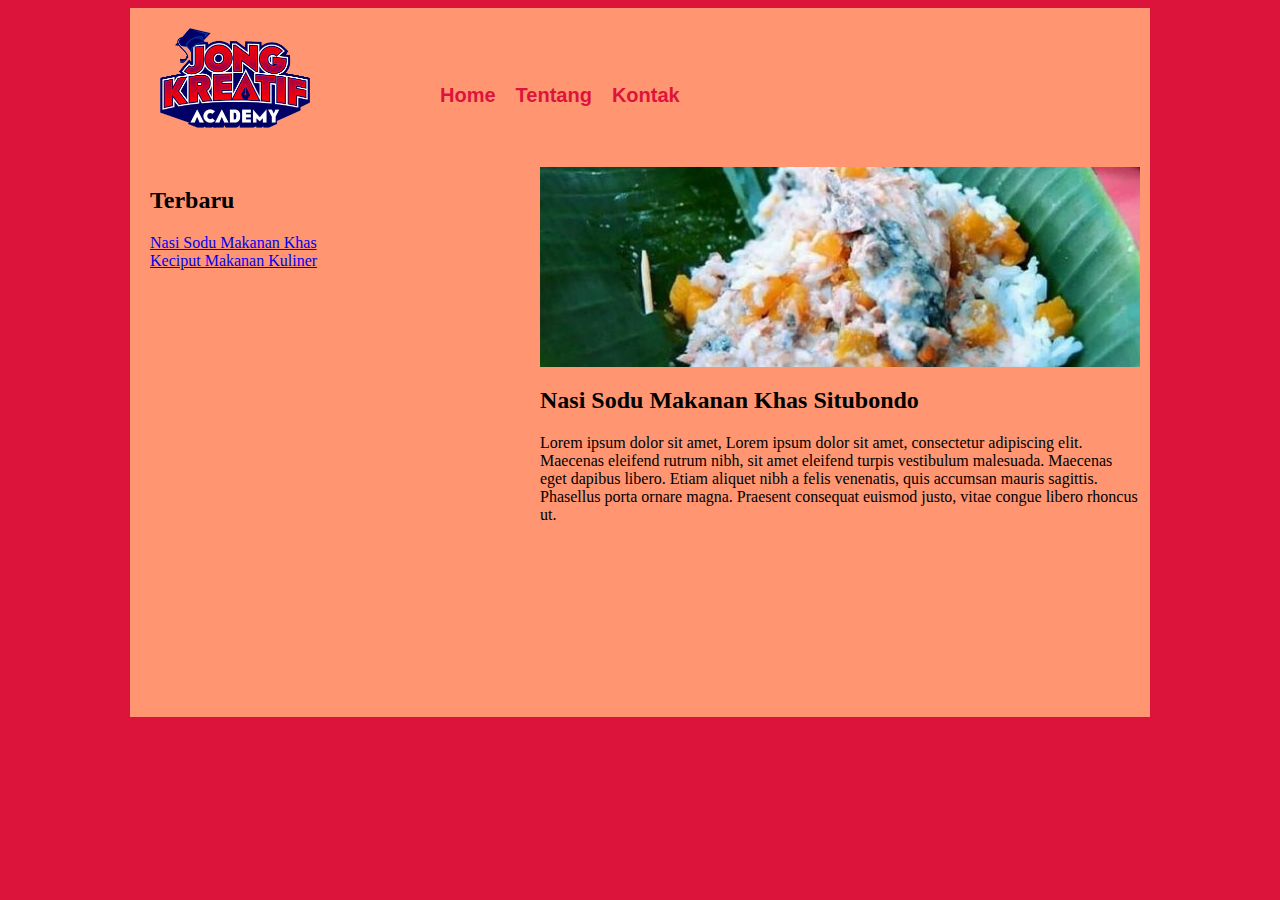
<file: index.html>
<html lang="en">
    <head>
        <title>Wrapper dan Container</title>
        <link href="styles.css" rel="stylesheet"/>
    </head>
    <body>
        <div id="header" class="wrapper">
            <div class="container">
                <div id="logo">
                    <img src="logo.png" alt="">
                </div>
                <div id="menu">
                    <ul>
                        <li><a href="index.html">Home</a></li>
                        <li><a href="tentang.html">Tentang</a></li>
                        <li><a href="kontak.html">Kontak</a></li>
                    </ul>
                </div>
                <div class="class"></div>
            </div>
        </div>
        <div class="wrapper">
            <div class="container">
                <div class="sidebar">
                    <div class="recent-article">
                        <h2>Terbaru</h2>
                        <ul>
                            <li><a href="#">Nasi Sodu Makanan Khas</a></li>
                            <li><a href="#">Keciput Makanan Kuliner</a></li>
                        </ul>
                    </div>
                </div>
                <div class="content">
                    <div class="blog-content">
                        <div class="image-box">
                            <img src="sodu.jpg" alt="">
                        </div>
                        <div class="text-box">
                            <h2>Nasi Sodu Makanan Khas Situbondo</h2>
                            <p>Lorem ipsum dolor sit amet, Lorem ipsum dolor sit amet, consectetur adipiscing elit. Maecenas eleifend rutrum nibh, sit amet eleifend turpis vestibulum malesuada. Maecenas eget dapibus libero. Etiam aliquet nibh a felis venenatis, quis accumsan mauris sagittis. Phasellus porta ornare magna. Praesent consequat euismod justo, vitae congue libero rhoncus ut.</p>
                        </div>
                    </div>
                </div>
                <div class="clear"></div>
            </div>
        </div>
    </body>
</html>
</file>
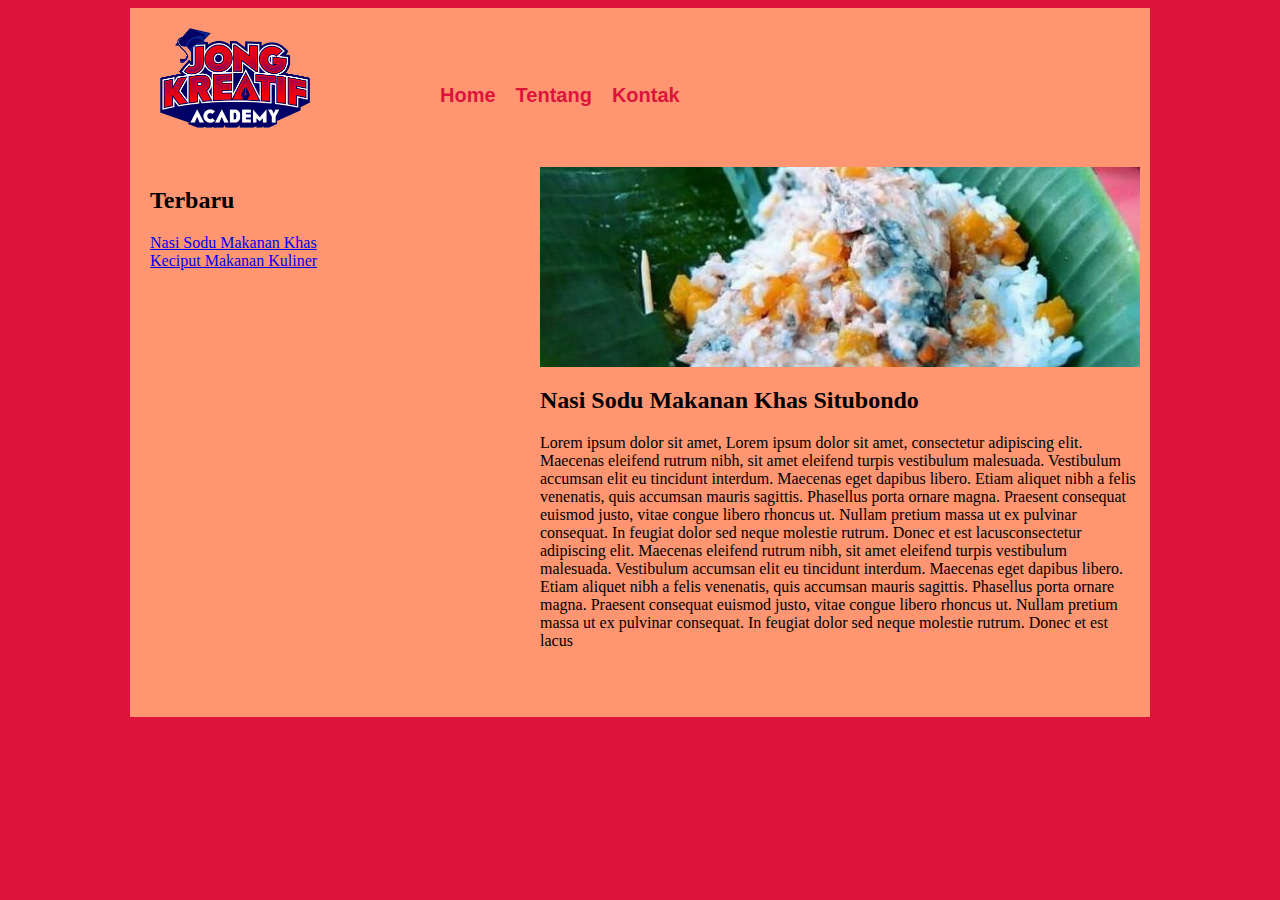
<file: content 1.html>
<html lang="en">
    <head>
        <title>Wrapper dan Container</title>
        <link href="styles.css" rel="stylesheet"/>
    </head>
    <body>
        <div id="header" class="wrapper">
            <div class="container">
                <div id="logo">
                    <img src="logo.png" alt="">
                </div>
                <div id="menu">
                    <ul>
                        <li><a href="index.html">Home</a></li>
                        <li><a href="tentang.html">Tentang</a></li>
                        <li><a href="kontak.html">Kontak</a></li>
                    </ul>
                </div>
                <div class="class"></div>
            </div>
        </div>
        <div class="wrapper">
            <div class="container">
                <div class="sidebar">
                    <div class="recent-article">
                        <h2>Terbaru</h2>
                        <ul>
                            <li><a href="#">Nasi Sodu Makanan Khas</a></li>
                            <li><a href="#">Keciput Makanan Kuliner</a></li>
                        </ul>
                    </div>
                </div>
                <div class="content">
                    <div class="blog-content">
                        <div class="image-box">
                            <img src="sodu.jpg" alt="">
                        </div>
                        <div class="text-box">
                            <h2>Nasi Sodu Makanan Khas Situbondo</h2>
                            <p>Lorem ipsum dolor sit amet, Lorem ipsum dolor sit amet, consectetur adipiscing elit. Maecenas eleifend rutrum nibh, sit amet eleifend turpis vestibulum malesuada. Vestibulum accumsan elit eu tincidunt interdum. Maecenas eget dapibus libero. Etiam aliquet nibh a felis venenatis, quis accumsan mauris sagittis. Phasellus porta ornare magna. Praesent consequat euismod justo, vitae congue libero rhoncus ut. Nullam pretium massa ut ex pulvinar consequat. In feugiat dolor sed neque molestie rutrum. Donec et est lacusconsectetur adipiscing elit. Maecenas eleifend rutrum nibh, sit amet eleifend turpis vestibulum malesuada. Vestibulum accumsan elit eu tincidunt interdum. Maecenas eget dapibus libero. Etiam aliquet nibh a felis venenatis, quis accumsan mauris sagittis. Phasellus porta ornare magna. Praesent consequat euismod justo, vitae congue libero rhoncus ut. Nullam pretium massa ut ex pulvinar consequat. In feugiat dolor sed neque molestie rutrum. Donec et est lacus</p>
                        </div>
                    </div>
                </div>
                <div class="clear"></div>
            </div>
        </div>
    </body>
</html>
</file>
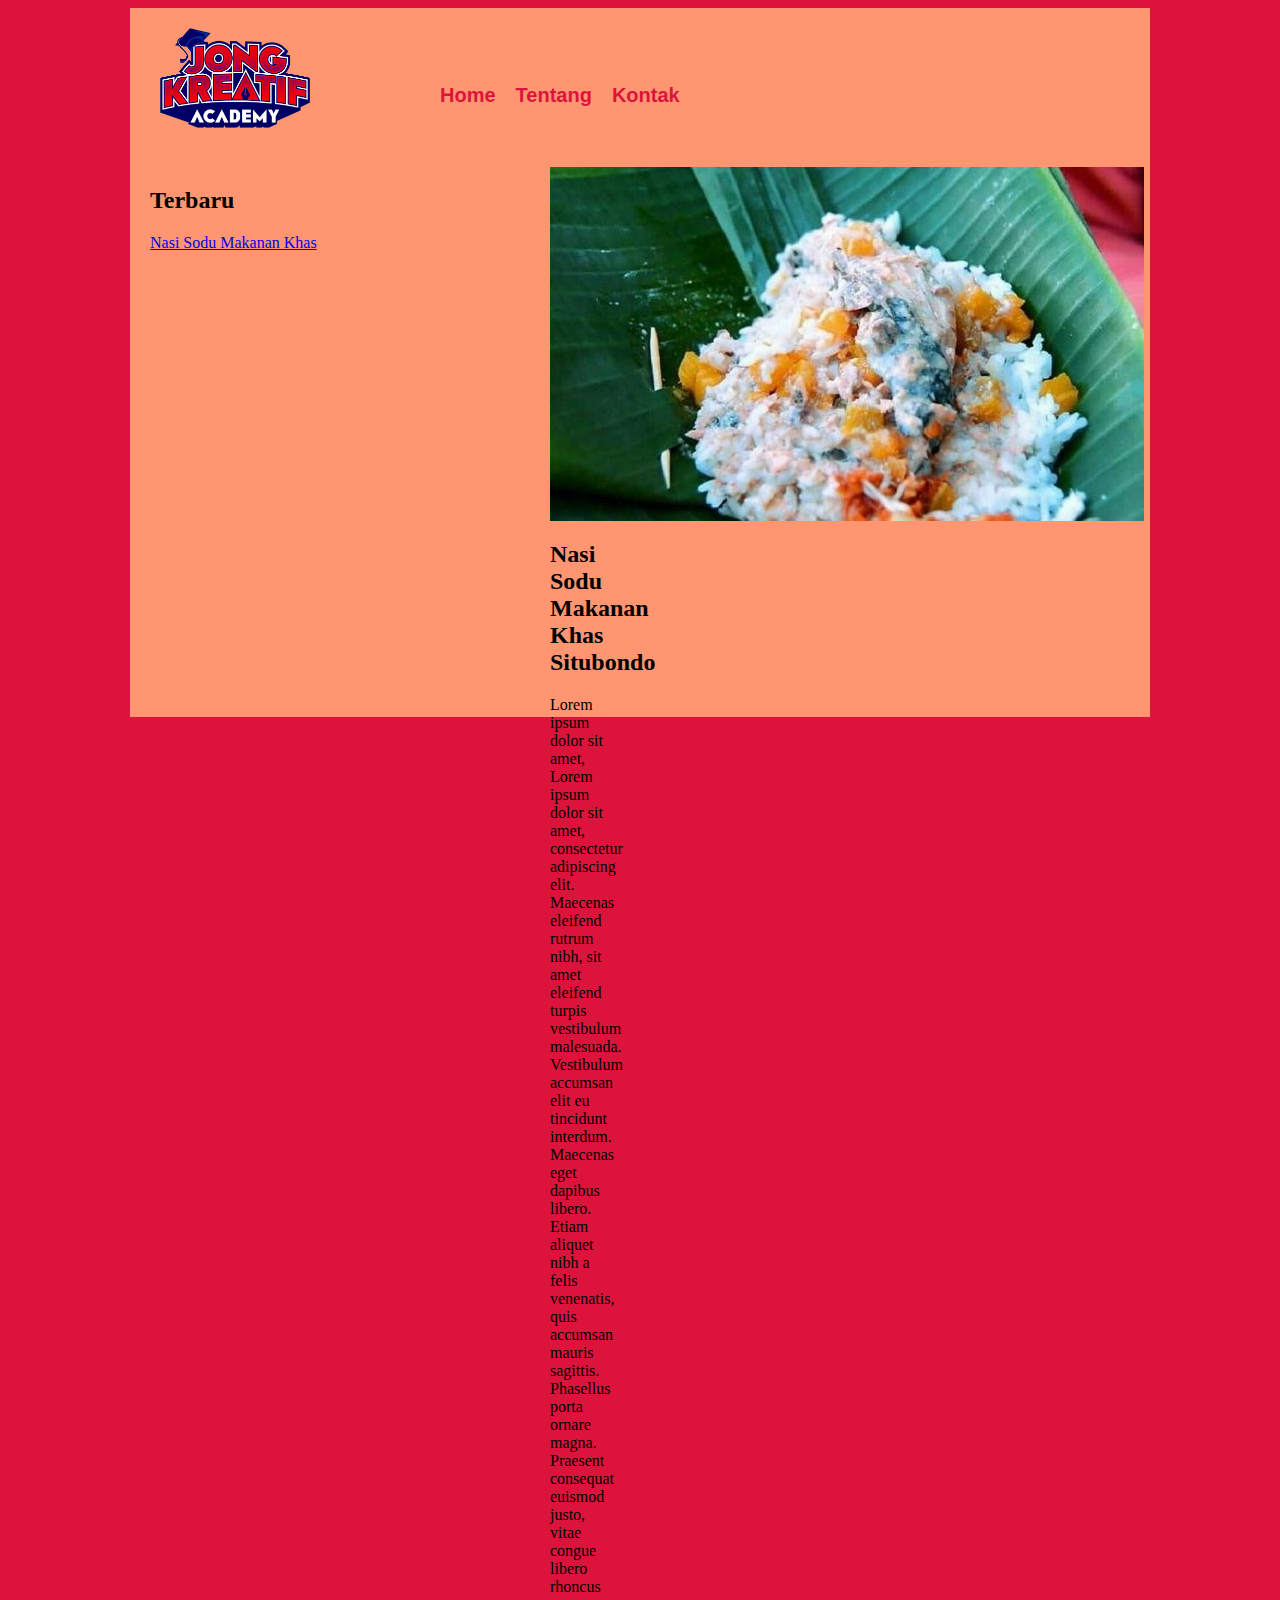
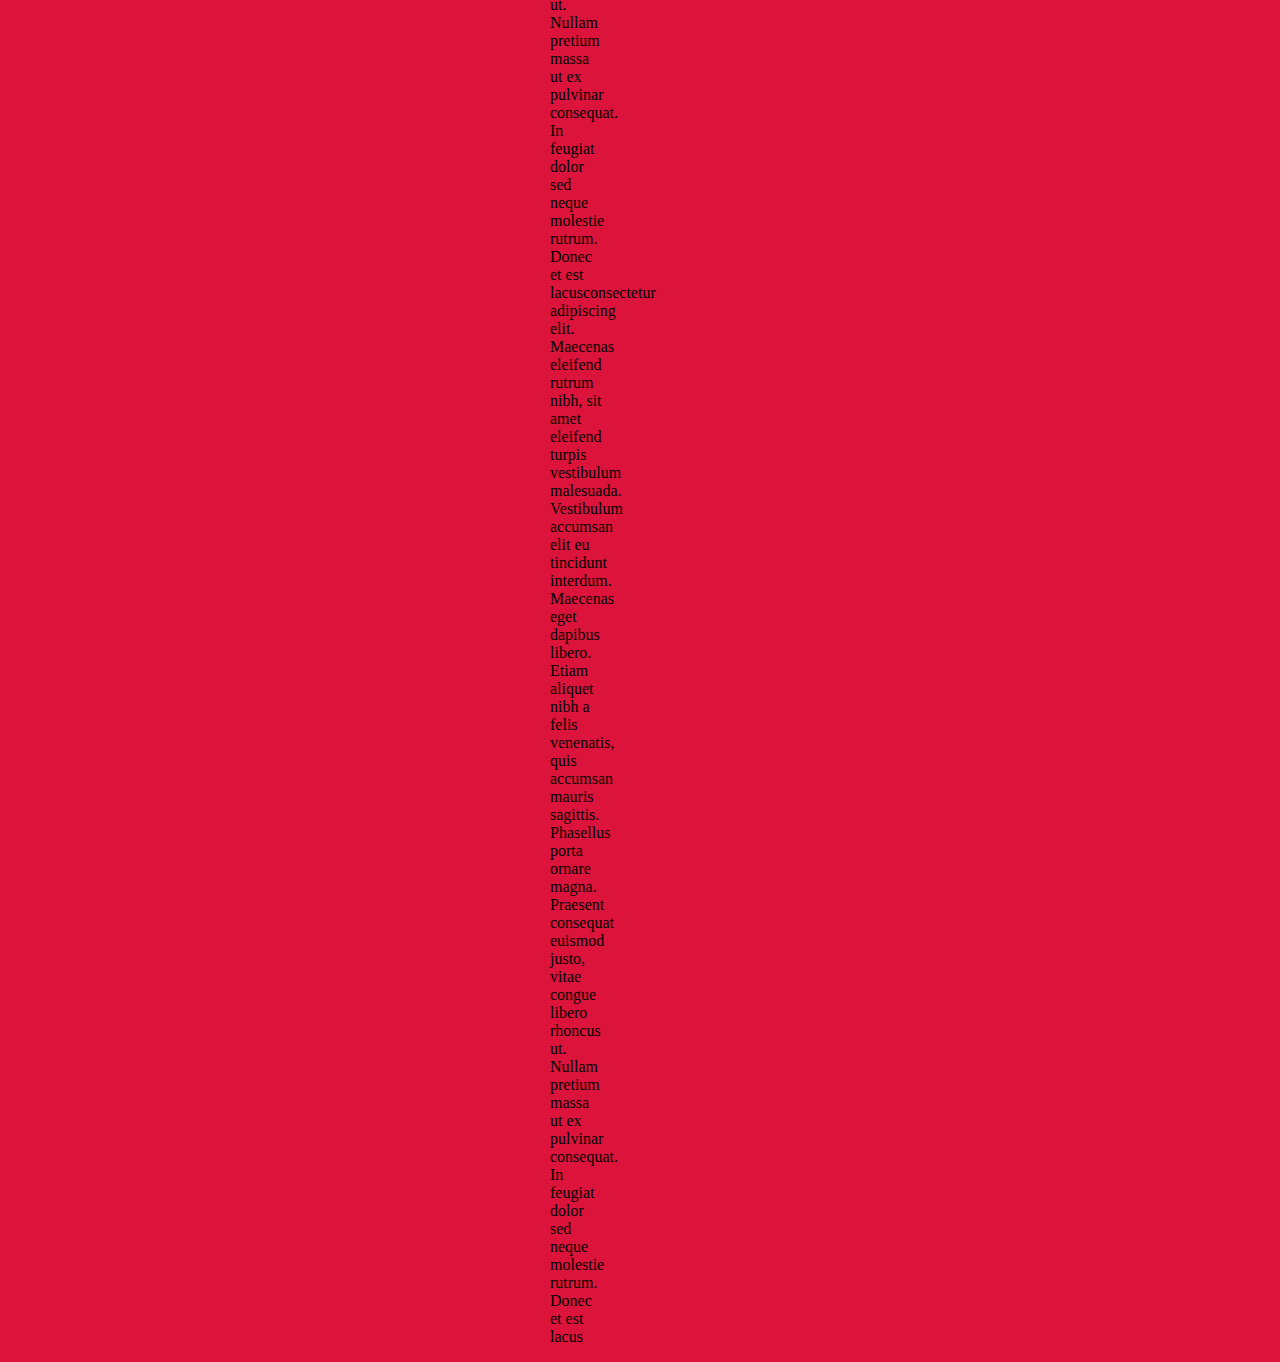
<file: index (2).html>
<html lang="en">
    <head>
        <title>Wrapper dan Container</title>
        <link href="styles.css" rel="stylesheet"/>
    </head>
    <body>
        <div id="header" class="wrapper">
            <div class="container">
                <div id="logo">
                    <img src="logo.png" alt="">
                </div>
                <div id="menu">
                    <ul>
                        <li><a href="index.html">Home</a></li>
                        <li><a href="tentang.html">Tentang</a></li>
                        <li><a href="kontak.html">Kontak</a></li>
                    </ul>
                </div>
                <div class="class"></div>
            </div>
        </div>
        <div class="wrapper">
            <div class="container">
                <div class="sidebar">
                    <div class="recent-article">
                        <h2>Terbaru</h2>
                        <ul>
                            <li><a href="content 1.html">Nasi Sodu Makanan Khas</a></li>
                        </ul>
                    </div>
                </div>
                <div class="content">
                    <div class="blog-single">
                        <div class="image-box">
                            <img src="sodu.jpg" alt="">
                        </div>
                        <div class="text-box">
                            <h2>Nasi Sodu Makanan Khas Situbondo</h2>
                            <p>Lorem ipsum dolor sit amet, Lorem ipsum dolor sit amet, consectetur adipiscing elit. Maecenas eleifend rutrum nibh, sit amet eleifend turpis vestibulum malesuada. Vestibulum accumsan elit eu tincidunt interdum. Maecenas eget dapibus libero. Etiam aliquet nibh a felis venenatis, quis accumsan mauris sagittis. Phasellus porta ornare magna. Praesent consequat euismod justo, vitae congue libero rhoncus ut. Nullam pretium massa ut ex pulvinar consequat. In feugiat dolor sed neque molestie rutrum. Donec et est lacusconsectetur adipiscing elit. Maecenas eleifend rutrum nibh, sit amet eleifend turpis vestibulum malesuada. Vestibulum accumsan elit eu tincidunt interdum. Maecenas eget dapibus libero. Etiam aliquet nibh a felis venenatis, quis accumsan mauris sagittis. Phasellus porta ornare magna. Praesent consequat euismod justo, vitae congue libero rhoncus ut. Nullam pretium massa ut ex pulvinar consequat. In feugiat dolor sed neque molestie rutrum. Donec et est lacus</p>
                        </div>
                    </div>
                </div>
                <div class="clear"></div>
            </div>
        </div>
    </body>
</html>
</file>
<file: styles.css>
body{
    /*background halaman web */
    background-color: crimson;
}

.wrapper {

}

.container {
    width: 1000px;
    margin: auto;
    padding-right: 10px;
    padding-left: 10px;
    background-color: #FF9671;
}

.sidebar{
    width: 400px;
    float: left;
}

.content{
    width: 600px;
    height: 550px;
    float: right;
}

.clear {
    clear: both;
}

#logo{
    float:left;
    width: 200px;
    height: auto;
    padding: 20px;
}

#logo img{
    max-width: 75%;
    height: auto;
}

#menu{
    padding-top: 60px;
    padding-bottom: 60px;
    float: right;
    width: 750px;
}

#menu li{
    float: left;
    list-style: none;
    margin-left: 10px;
    margin-right: 10px;
}

#menu li a{
    font-family: Verdana, Ganeva, Tahoma, sans-serif;
    color: crimson;
    font-size: 20px;
    font-weight: bold;
    text-decoration: none;
}

.blog-single{
    float: left;
    max-width: 55px;
    margin-right: 65px;
    margin-left: 10px;
    margin-bottom: 20px;
}

.blog-content img{
    width: 600px;
    height: 200px;
    object-fit: cover;
}

.recent-article{
    padding-right: 10px;
    padding-left: 10px;
}

.recent-article ul{
    padding: 0;
    margin: 0;
    list-style: none;
}
</file>
